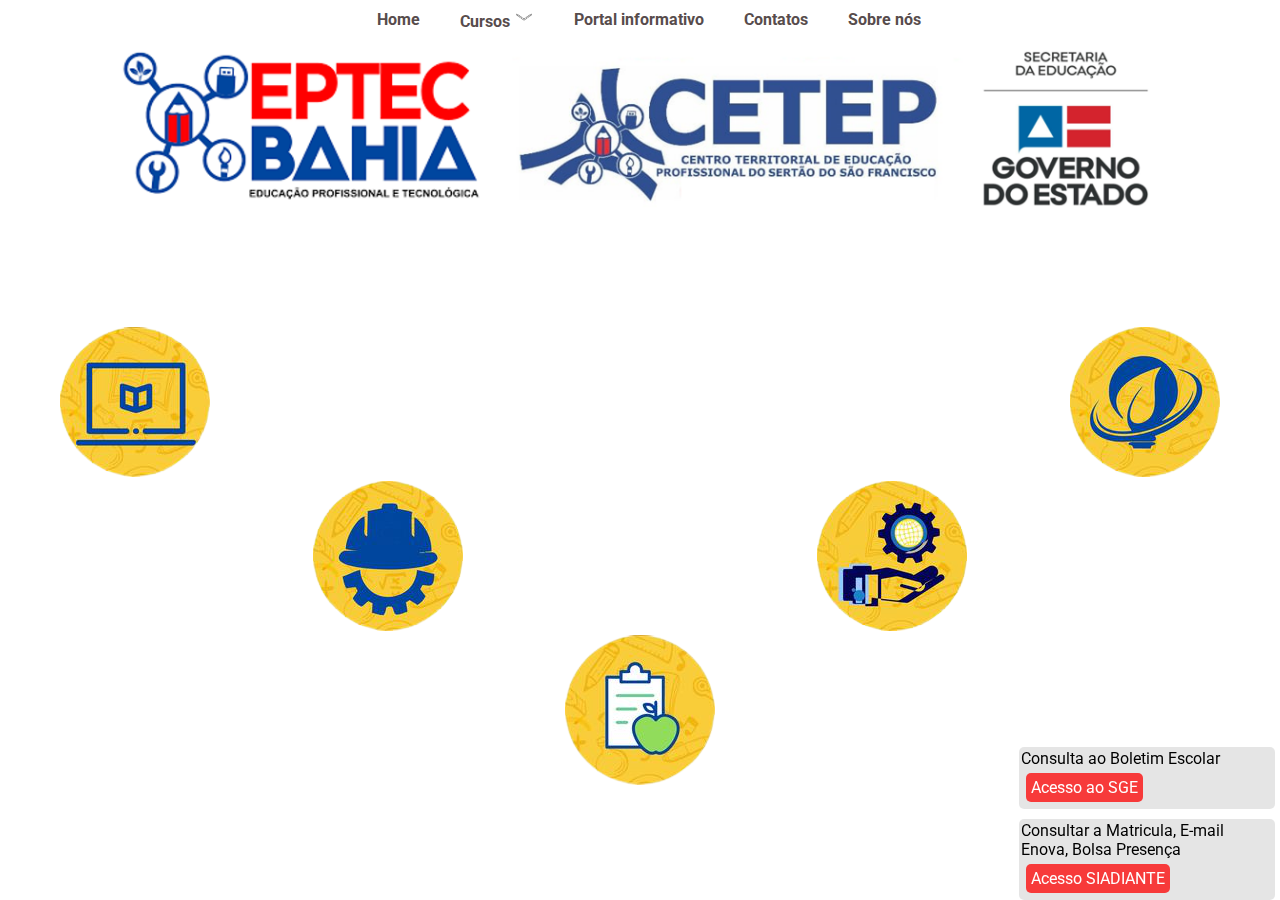
<file: index.html>
<!DOCTYPE html>
<html lang="pt-BR">
<head>
    <meta charset="UTF-8">
    <meta http-equiv="X-UA-Compatible" content="IE=edge">
    <meta name="viewport" content="width=device-width, initial-scale=1.0">
    <title>Cetep-ssf</title>
    <link rel="stylesheet" href="estilo.css">
</head>
<body>
    <header class="menu">
        <div><a href="" >Home</a></div>
        <div><a href="" class=" cursos">Cursos <img src="_imagens/seta.png"alt="seta" width="20px" >
            <section class="cursos_opt">
                <a href="cursos.html" style="display: block;">Informática</a>
                <a href="cursos.html" style="display: block;">Edificações</a>
                <a href="cursos.html" style="display: block;">Segurança do trabalho</a>
                <a href="cursos.html" style="display: block;">Agropecuária</a>
                <a href="cursos.html" style="display: block;">Nutrição</a>
            </section>
        </a></div>
        <div><a href="">Portal informativo</a></div>
        <div><a href="fale-conosco.html">Contatos</a></div>
        <div><a href="sobre-nos.html">Sobre nós</a></div>
    </header>
    <div class="img">
        <img class="cetepimg" src="./_imagens/imagem.png" alt="cetep" style="margin-top:20px">
    </div>
    <section class="cursos_icons">
        <div class="informatica_icone"><img src="_imagens/informatica_icone.png" alt="informatica"></div>
        <div class="agropecuaria_icone"><img src="_imagens/agriopecuaria_icone.png" alt="agropecuária"></div>
        <div class="edificacoes_icone"><img src="_imagens/edificacoes_icone.png" alt="edificacoes"></div>
        <div class="seguranca_icone"><img src="_imagens/seguranca_icone.png" alt="seguranca"></div>
        <div class="nutricao_icone"><img src="_imagens/nutricao_icone.png" alt="nutricao"></div>
    </section>
    <section class="left-buttons" >
        <div>
            <label for="">Consulta ao Boletim Escolar</label>
            <a href="http://sge.educacao.ba.gov.br/avaliacao/jsp/avaliacao/boletim/consultarBoletimOnLine.jsp" class="botao" target="_blank">Acesso ao SGE</a></div>
        
        <div>
            <label for="">Consultar a Matricula, E-mail Enova, Bolsa Presença</label>

            <a href="http://siadiante.educacao.ba.gov.br/" class="botao" target="_blank">Acesso SIADIANTE</a></div>
    </section>
    <script src="script.js"></script>
</body>
</html>
</file>
<file: estilo.css>
@import url('https://fonts.googleapis.com/css2?family=Hanalei&family=Roboto:wght@700&display=swap');
@import url('https://fonts.googleapis.com/css2?family=Quicksand:wght@500&display=swap');


body{
  font-family: 'Roboto', sans-serif;
}
:root {
  --azul: #6495ed;
  --vermelho: rgb(255, 0, 0); 
}
.trst:hover{
  transition: 2s;
}

/*HEADER*/

.menu{
  position: fixed;
  height: 40px;
  width: 100%;
  display: flex;
  flex-direction: row; /* direção: coluna ou linha*/
  justify-content: center; /* flex-start, center, flex-end,space-around,space-between */
  align-items:center;
  padding: 1px;
  border-radius: 5px;
  background-color: white;
  margin-top: -10px;
}  
.menu  a {
  color: rgb(87, 76, 76);
}
.menu:hover{background-color: rgb(230, 230, 230);transition:3s;}
.menu > div{
  color:black;
  font-weight: bold;
  padding-left: 20px;
  padding-right: 20px;
}
a{
  text-decoration: none;
  border-radius: 2px;
}
.cursos_opt{
  display: none;
  position: absolute;
  overflow: hidden;
  top:10px;
  background-color: rgb(255, 255, 255);
  padding: 5px;
  border-radius: 5px;
}
.cursos_opt:nth-child(n){
  color: white;

}
.cursos_opt:nth-child(n) :hover{
  background-color:rgb(190, 190, 190);
  text-align: center;
  transition: 1s;
}

.cursos_icons{
  margin: 10vh;
  display: grid;
  grid-column-gap: 8vw;
  justify-content: center;
}
.cursos_icons > .informatica_icone{
  grid-column-start: 1; 
  grid-column-end: 2; 
  grid-row-start: 1; 
  grid-row-end: 2; 
}
.cursos_icons > .agropecuaria_icone{
  grid-column-start: 5; 
  grid-column-end: 6; 
  grid-row-start: 1; 
  grid-row-end: 2; 
}
.cursos_icons > .seguranca_icone{
  grid-column-start: 2; 
  grid-column-end: 3; 
  grid-row-start: 2; 
  grid-row-end: 3; 
}
.cursos_icons > .edificacoes_icone{
  grid-column-start: 4; 
  grid-column-end: 5; 
  grid-row-start: 2; 
  grid-row-end: 3; 
}
.cursos_icons > .nutricao_icone{
  grid-column-start: 3; 
  grid-column-end: 4; 
  grid-row-start: 3; 
  grid-row-end: 4; 
}


p{
  text-align: justify;
}
#interface{
  width: 1200px;
  margin: 0px auto 0px auto;
}
.img{
  text-align: center;
}
.left-buttons{
  position: fixed;
  bottom: 0;
  right: 0;
  width: 20vw;
  margin-bottom: -10px;
  padding: 5px 5px 0px 5px;
}
.left-buttons > div{
  align-content: center;
  align-items: center;
  justify-content: center;
  margin-bottom: 10px;
  background-color:rgba(0, 0, 0, 0.103);
  border-radius: 5px;
  padding: 2px;
}
.botao{
  display:block;
  margin: 5px;
  width: max-content;  
  background-color: rgba(252, 0, 0, 0.75);
  padding: 5px;
  color: white;
  border-radius:5px;
  
}
.botao:hover{
  background-color:black;
  transition: 1s;
}
</file>
